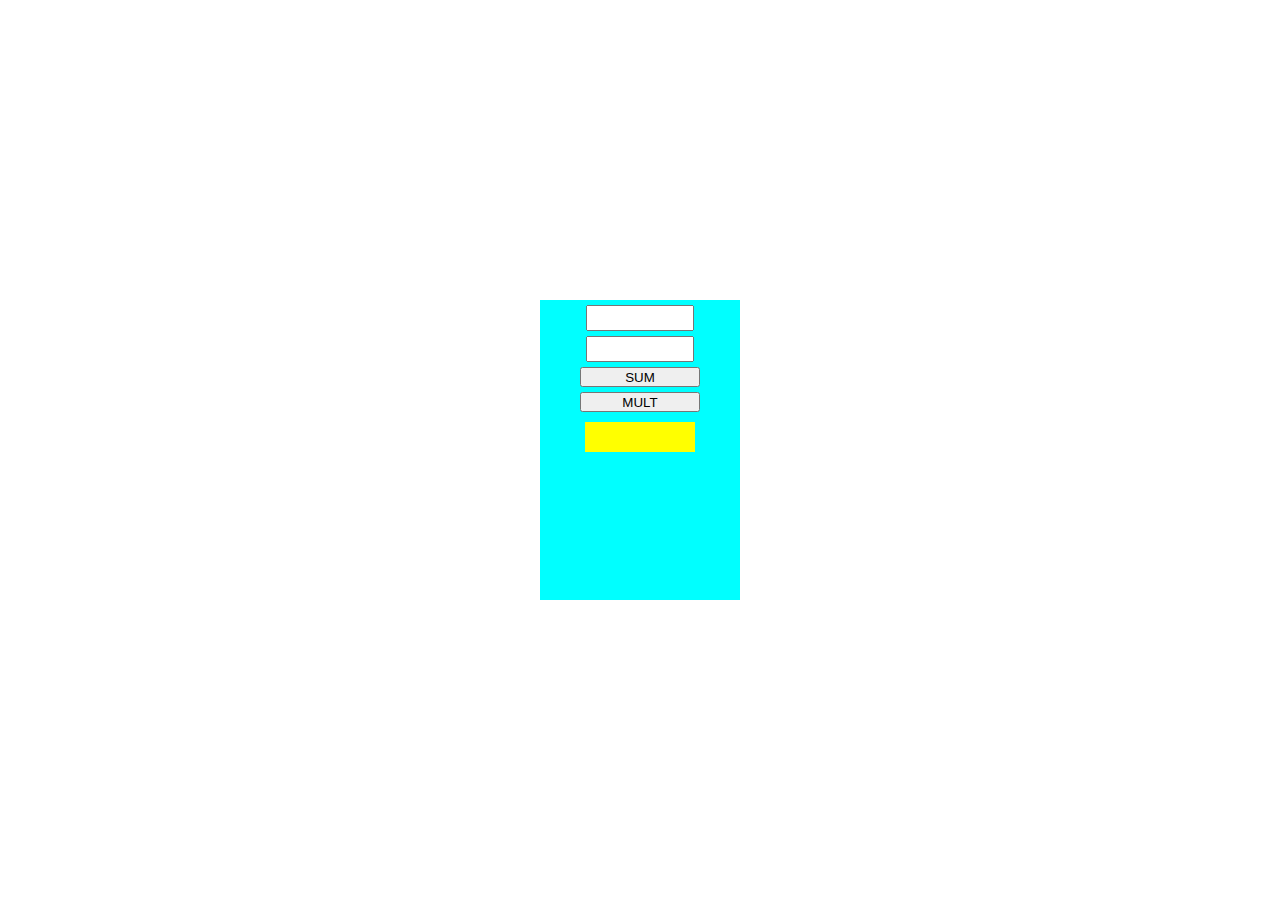
<file: class_01/index.html>
<!DOCTYPE html>
<html>
<!-- ======================== -->
  <head>
    <meta charset="utf-8">
    <title>Class 001</title>
    <!-- CSS -->
    <link rel="stylesheet" href="css/styles.css">
    <!-- SCRIPTS -->
    <script src="https://ajax.googleapis.com/ajax/libs/jquery/3.3.1/jquery.min.js"></script>
    <script src="js/main.js">

    </script>
    <!-- ======================== -->
  </head>
  <!-- ======================== -->
  <body>
    <div class="container">
      <input type="text" name="number_1" class="fields" id="field_1">
      <input type="text" name="number_2" class="fields" id="field_2">
      <input type="button" name="sum" class="buttons" id="sum_button" value="SUM">
      <input type="button" name="mult" class="buttons" id="mult_button" value="MULT">
      <div class="result" id="result"></div>

    </div>
  </body>
</html>
</file>
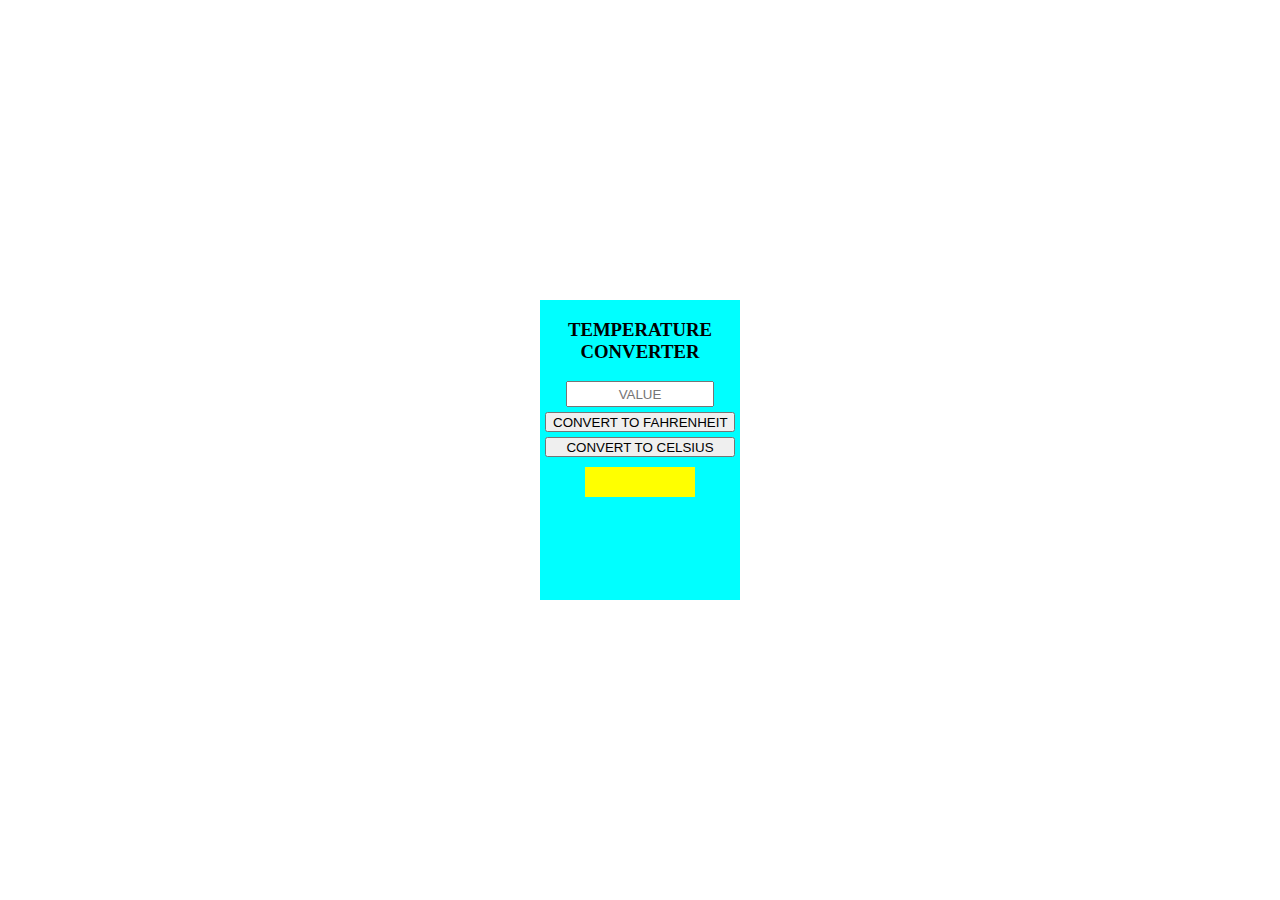
<file: class_02/index.html>
<!DOCTYPE html>
<html>
<!-- ======================== -->
  <head>
    <meta charset="utf-8">
    <title>Class 002</title>
    <!-- CSS -->
    <link rel="stylesheet" href="css/styles.css">
    <!-- SCRIPTS -->
<!--	  nee this to be able to download jquery libraries-->
    <script src="https://ajax.googleapis.com/ajax/libs/jquery/3.3.1/jquery.min.js"></script>
    <script src="js/main.js">

    </script>
    <!-- ======================== -->
  </head>
  <!-- ======================== -->
  <body>
<!--
    <div class="container">
      <input type="password" name="password" class="fields" id="pass_field" placeholder="PASSWORD">
      <input type="button" name="pass_button" class="buttons" id="pass_button" value="CHECK PASSWORD">
    </div>
-->
<!--
	  
	  <div class="container">
	  	<input type="text" name="number1" class="fields" id="field1">
		<input type="text" name="number2" class="fields" id="field2">
		<input type="button" name="sum" class="buttons"  value="SUM" id="sum_button">
		<input type="button" name="mult" class="buttons" value="MULTIPLICATION" id="mult_button">
		<div class="result" id="result"></div>
	  </div>
-->
	  	  
	  <div class="container">
		  <h3>TEMPERATURE CONVERTER</h3>
	  	<input type="text" name="temperature" class="fields" id="temperature" placeholder="VALUE">
		<input type="button" name="toF" class="buttons"  value="CONVERT TO FAHRENHEIT" id="f_button">
		<input type="button" name="toC" class="buttons" value="CONVERT TO CELSIUS" id="c_button">
		<div class="result" id="result"></div>
	  </div>
	  
  </body>
</html>
</file>
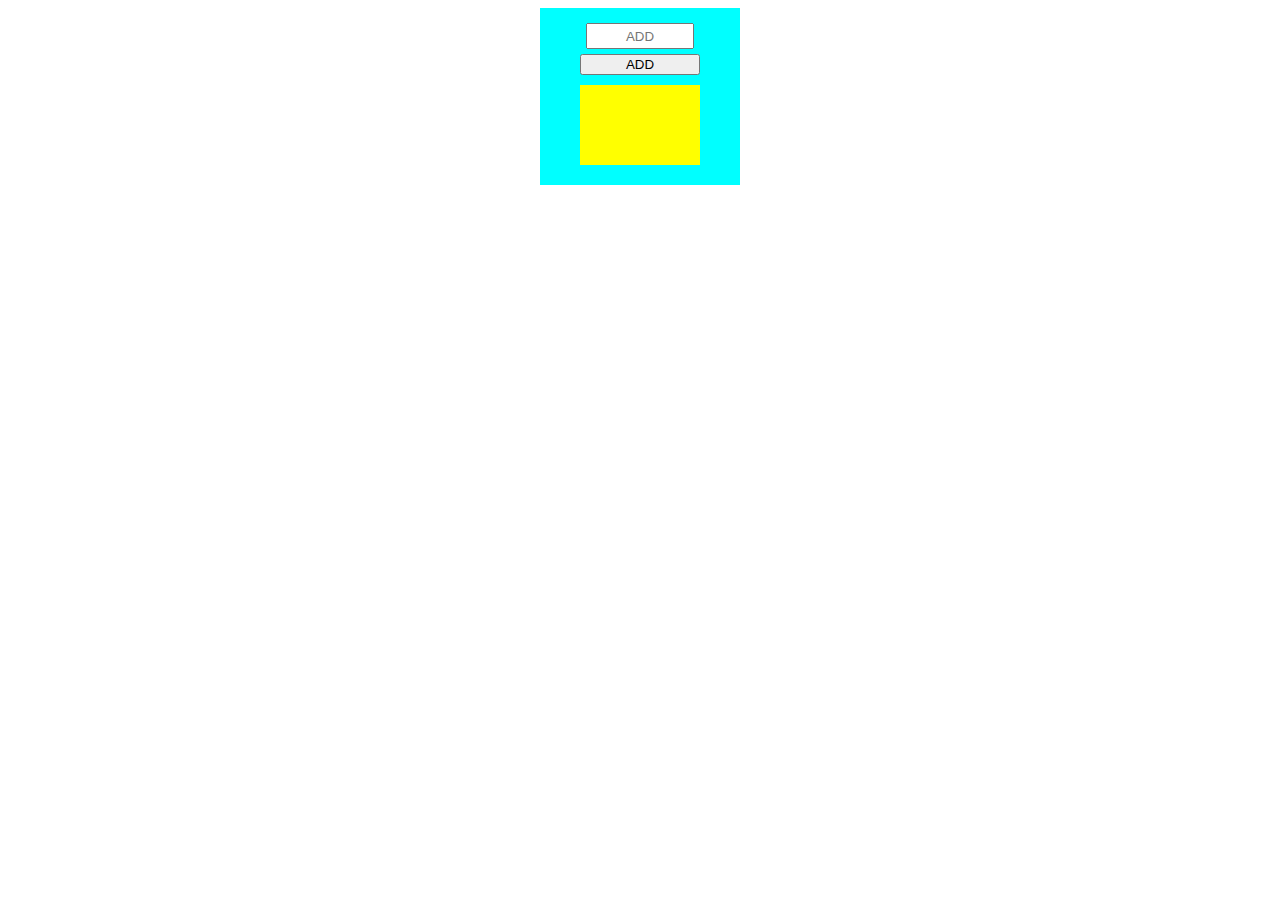
<file: week3/index.html>
<!DOCTYPE html>
<html>
  <head>
    <meta charset="utf-8">
    <meta name = "viewport" content="width=device-width, initial-scale=1.0">
    <title>class 03</title>
    <link rel="stylesheet" href="css/styles.css">
    <!-- SCRIPTS -->
<!--	  nee this to be able to download jquery libraries-->
    <script src="https://ajax.googleapis.com/ajax/libs/jquery/3.3.1/jquery.min.js"></script>
    <script src="js/main.js"></script>
  </head>
  <body>
    <!-- <div class="container">
      <div class="square"></div>
      <div class="circle"></div>
      <div class="triangle"></div>
    </div> -->
    <!-- <h3></h3>
    <input type="button" name="button" value="Cliquez-moi!" id="button"> -->

    <div class="container">
      <input type="text" name="add" placeholder="ADD" id="add_field" class="fields">
<input type="button" name="add" value="ADD" class="buttons" id="add_button">
<div class="result" id="result"></div>
    </div>
  </body>
</html>
</file>
<file: class_01/css/styles.css>
@charset "UTF-8";

body{
  margin: 0;
  padding: 0;
}

.container {
  background-color: aqua;
  width: 200px;
  height: 300px;
  margin: 0 auto;
  position: absolute;
  left: 50%;
  top:50%;
  margin-left: -100px;
  margin-top: -150px;
}

.fields {
  display: block;
  width: 100px;
  height: 20px;
  margin: 5px auto;
  text-align: center;
}

.buttons {
  display: block;
  width: 120px;
  height: 20px;
  margin: 5px auto;
}

.result {
  width: 100px;
  height: 20px;
  background-color: yellow;
  margin: 10px auto;
  text-align: center;
  padding: 5px;
}
</file>
<file: class_02/css/styles.css>
@charset "UTF-8";

body{
  margin: 0;
  padding: 0;
}
h3 {
	font-family: cursive;
	text-align: center;
}
.container {
  background-color: aqua;
  width: 200px;
  height: 300px;
  margin: 0 auto;
  position: absolute;
  left: 50%;
  top:50%;
  margin-left: -100px;
  margin-top: -150px;
}

.fields {
  display: block;
  width: 140px;
  height: 20px;
  margin: 5px auto;
  text-align: center;
}

.buttons {
  display: block;
  width: 190px;
  height: 20px;
  margin: 5px auto;
}

.result {
  width: 100px;
  height: 20px;
  background-color: yellow;
  margin: 10px auto;
  text-align: center;
  padding: 5px;
}
</file>
<file: week3/css/styles.css>
@charset "UTF-8";

/*.div_container_class{
  background-color: aqua;
  width: 200px;
  height: 200px;
  margin: 20px auto;
  border-radius: 10px;
}

span {
  display:block;
  padding: 20px;
  background-color: yellow;
  text-align: center;
}

button {
  display: block;
  margin: 0 auto;
}*/

/*.container{
  background-color: aqua;
  width: 760px;
  padding: 10px;
  margin: 0 auto;
  box-sizing: border-box;
  overflow: auto;
}

.square {
  background-color: red;
  width: 200px;
  height: 200px;
  float: left;
}

.circle {
  background-color: red;
  width: 200px;
  height: 200px;
  border-radius: 50%;
  float:left;
}

.triangle {
  border-color: transparent transparent red transparent;
  border-style: solid;
  border-width: 200px;
  height: 0px;
  width: 0px;
  float: left;
  margin-top: -200px;
  margin-left: -60px;
}

@media only screen and (max-width: 768px){
  .container {
    width: 100%;
  }
  .square {
    margin: 0 auto;
    float: none;
    background-color: green;
  }
  .circle {
    margin : 0 auto;
    float: none;
    background-color: blue;
  }

  .triangle {
    margin: 0 auto;
    float: none;
    margin-top: -200px;
  }
}*/

.container{
  background-color: aqua;
  width: 200px;
  padding: 10px;
  margin: 0 auto;
  box-sizing: border-box;
  overflow: auto;
}

.fields{
  display: block;
  margin: 5px auto;
  width: 100px;
  height: 20px;
  text-align: center;
}

.buttons{
  display: block;
  margin: 5px auto;
  width: 120px;
}

.result{
  width: 120px;
  height: 80px;
  background-color: yellow;
  margin: 10px auto;

}
</file>
